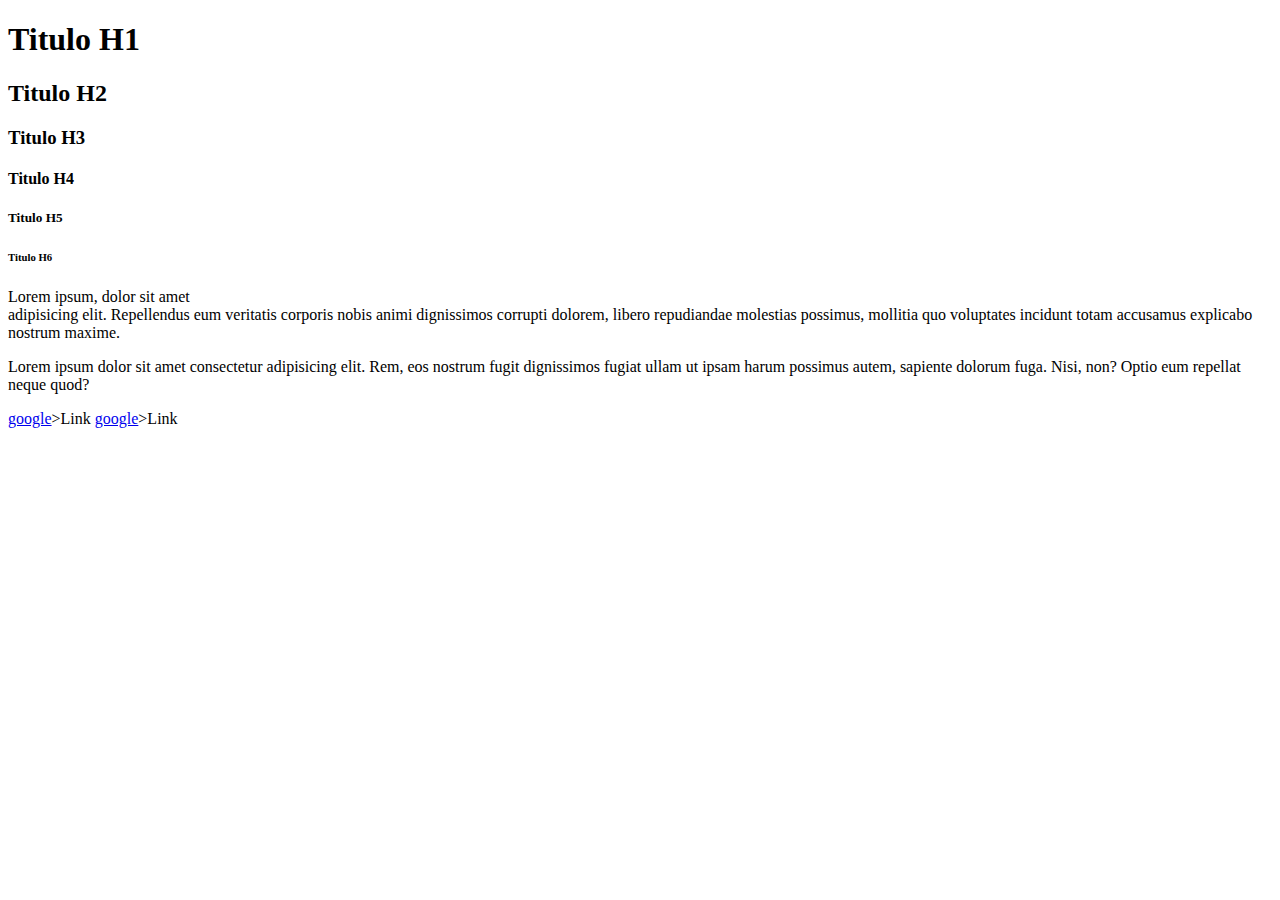
<file: Aula1/index.html>
<!DOCTYPE html>
<html lang="ptBr">
<html>
    <head>
        <title>Tags HTMLteste</title> 
    </head>
        <body>
            <!--Tags de Titulo <h1> até <h6>-->
                <h1>Titulo H1</h1>
                <h2>Titulo H2</2>
                <h3>Titulo H3</h3>
                <h4>Titulo H4</h4>
                <h5>Titulo H5</h5>
                <h6>Titulo H6</h6>
                <p>
                    Lorem ipsum, dolor sit amet<br/> adipisicing elit. Repellendus eum veritatis corporis nobis animi dignissimos corrupti dolorem, libero repudiandae molestias possimus, mollitia quo voluptates incidunt totam accusamus explicabo nostrum maxime.
                </p>
                <p>
                Lorem ipsum dolor sit amet consectetur adipisicing elit. Rem, eos nostrum fugit dignissimos fugiat ullam ut ipsam harum possimus autem, sapiente dolorum fuga. Nisi, non? Optio eum repellat neque quod?
                </p>

                <a href="https://www.google.com" target="blank">google</a>>Link</a>
                <a href="contato.html" target="blank">google</a>>Link</a>
        </body>
</html>
</file>
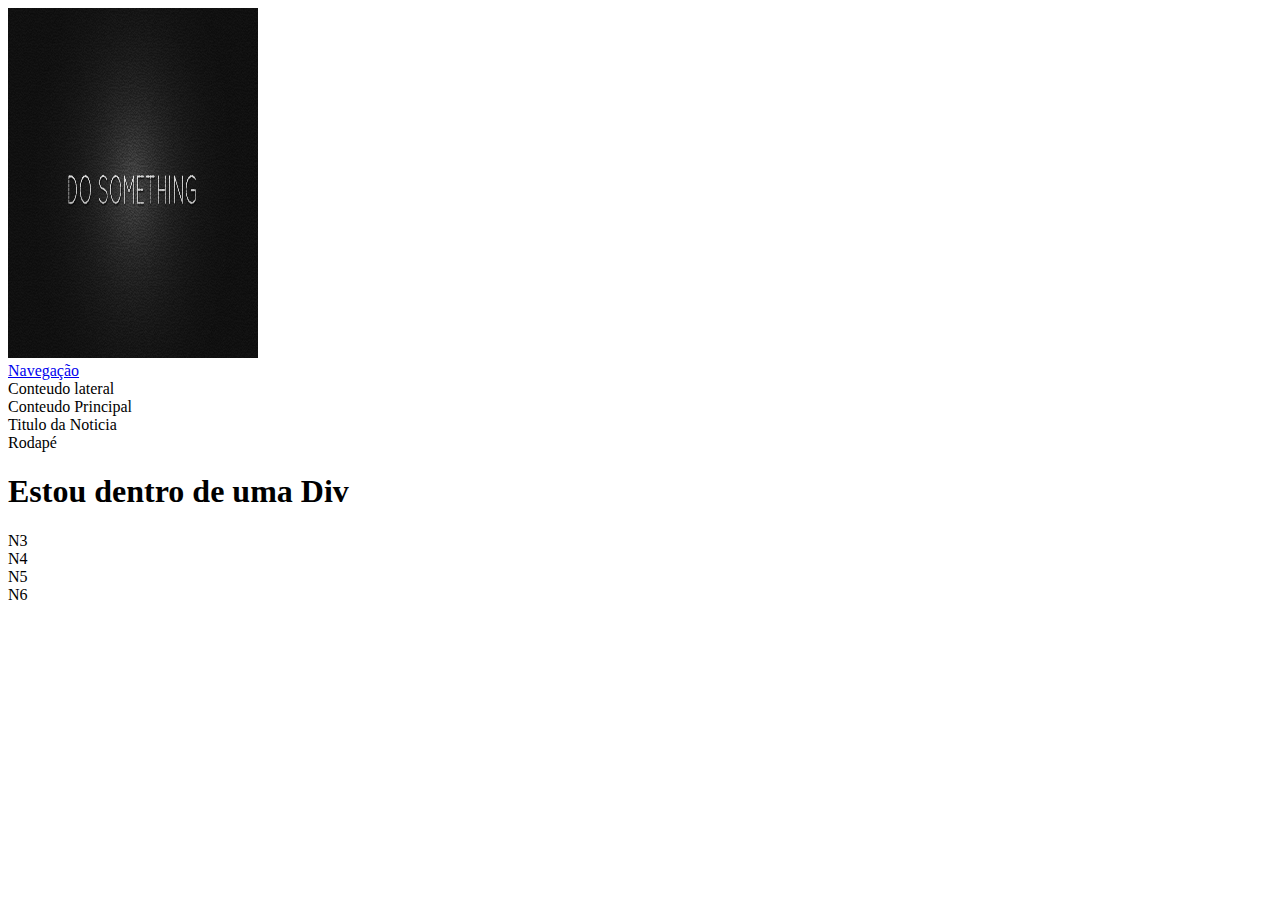
<file: Aula2/index.html>
<!DOCTYPE html>
<html lang="ptBr">

<head>


<body>
    <header>
        <a href="www.google.com"><img src="./assets/images/do.jpg" alt="DoSomething" title="Imagem do pc do Rafa" width="250" height="350" /></a>
    </header> <!--Cabeçalho-->
    <nav><a href="www.google.com " alt="Texto do pc do Rafa">Navegação</a></nav><!--Onde fica a navegação-->
    <aside>Conteudo lateral</aside><!--Normalmente usado para colocar anuncios-->
    <main>Conteudo Principal<!--Onde fica o conteudo-->
        <section>
            <header >Titulo da Noticia</header>

        </section>
    </main>
    <footer>Rodapé</footer><!--Usado para colocar informações sobre o site-->
    </h1>
    </div>
    <div>
        <H1>Estou dentro de uma Div</H1>
    </div>
    <div>N3</div>
    <div>N4</div>
    <div>N5</div>
    <div>N6</div>

</body>


</head>




</html>
</file>
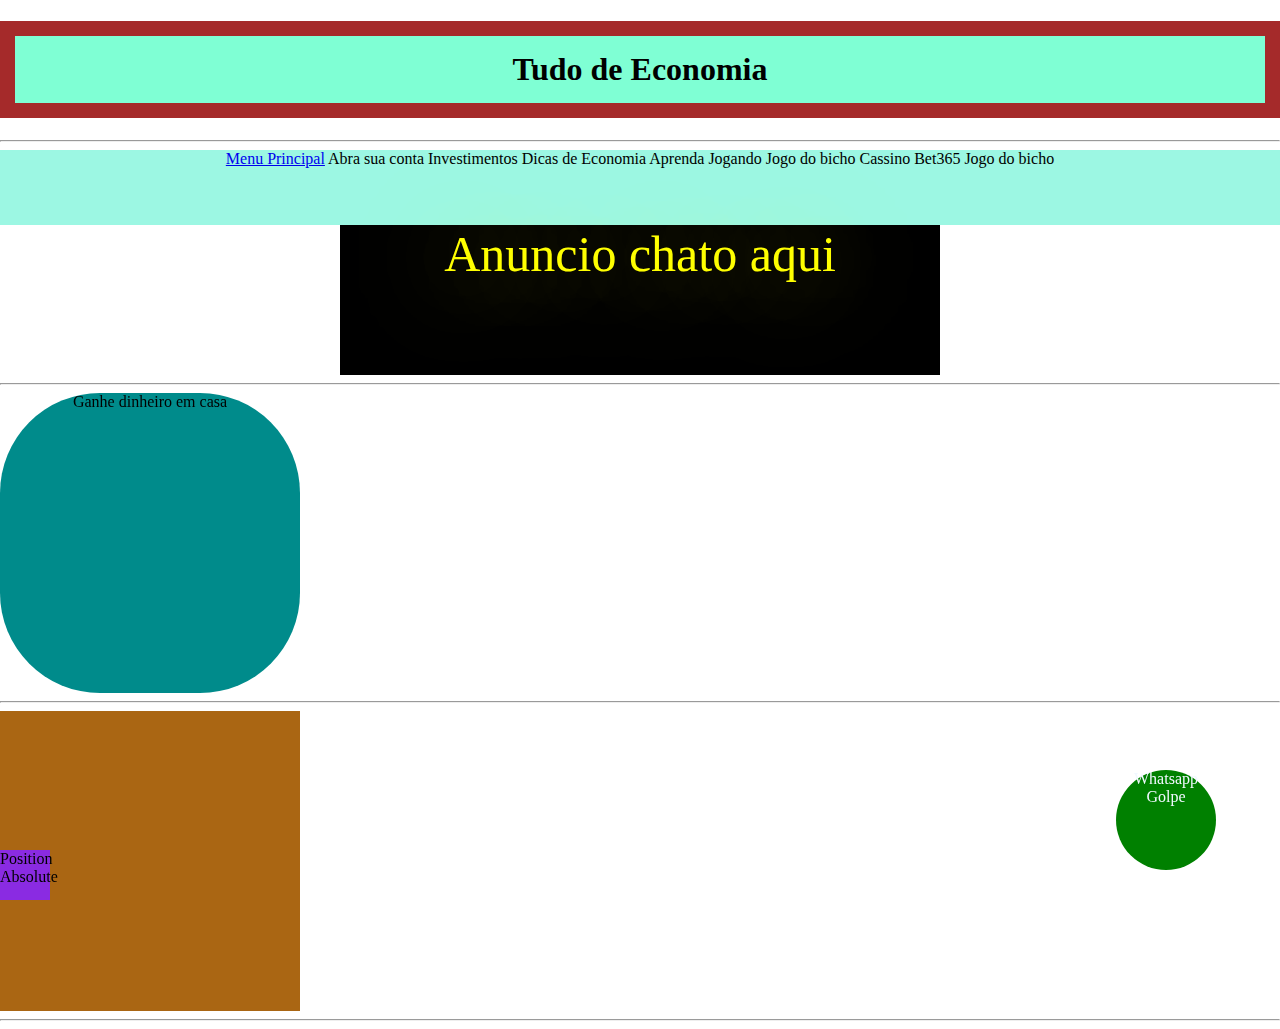
<file: aula3/index.html>
<!DOCTYPE html>
<html Lang="pt br">

<head>
    <meta charset="UTF-8">
    <meta http-equiv="X-UA-Compatible" content="IE=edge">
    <meta name="viewport" content="width=device-width" , initial-scale="1.0">
    <link rel="stylesheet" href="./styles.css">
    <title>Aprendendo CSS</title>
</head>

<body>

    <h1>Tudo de Economia</h1>
    <hr />
    <div class="quadrados position-sticky">
        <span><a href="https://www.santander.com.br">Menu Principal</a></span>
        <span>Abra sua conta</span>
        <span>Investimentos</span>
        <span>Dicas de Economia</span>
        <span>Aprenda Jogando</span>
        <span>Jogo do bicho</span>
        <span>Cassino</span>
        <span>Bet365</span>
        <span>Jogo do bicho</span>
    </div>


    <div class="div-1">Anuncio chato aqui</div>
    <hr />
    <!-- <div class="quadrados display-block"></div> -->
    <div class="quadrados position-muiloka">Ganhe dinheiro em casa

    </div>
    <hr />
    <div class="quadrados display-inline">
        <div class="position-absolute">Position Absolute</div>
    </div>

    <hr />
    <div class="quadrados position-fixed">
        <span>Whatsapp Golpe</span>

    </div>




</body>

</html>
</file>
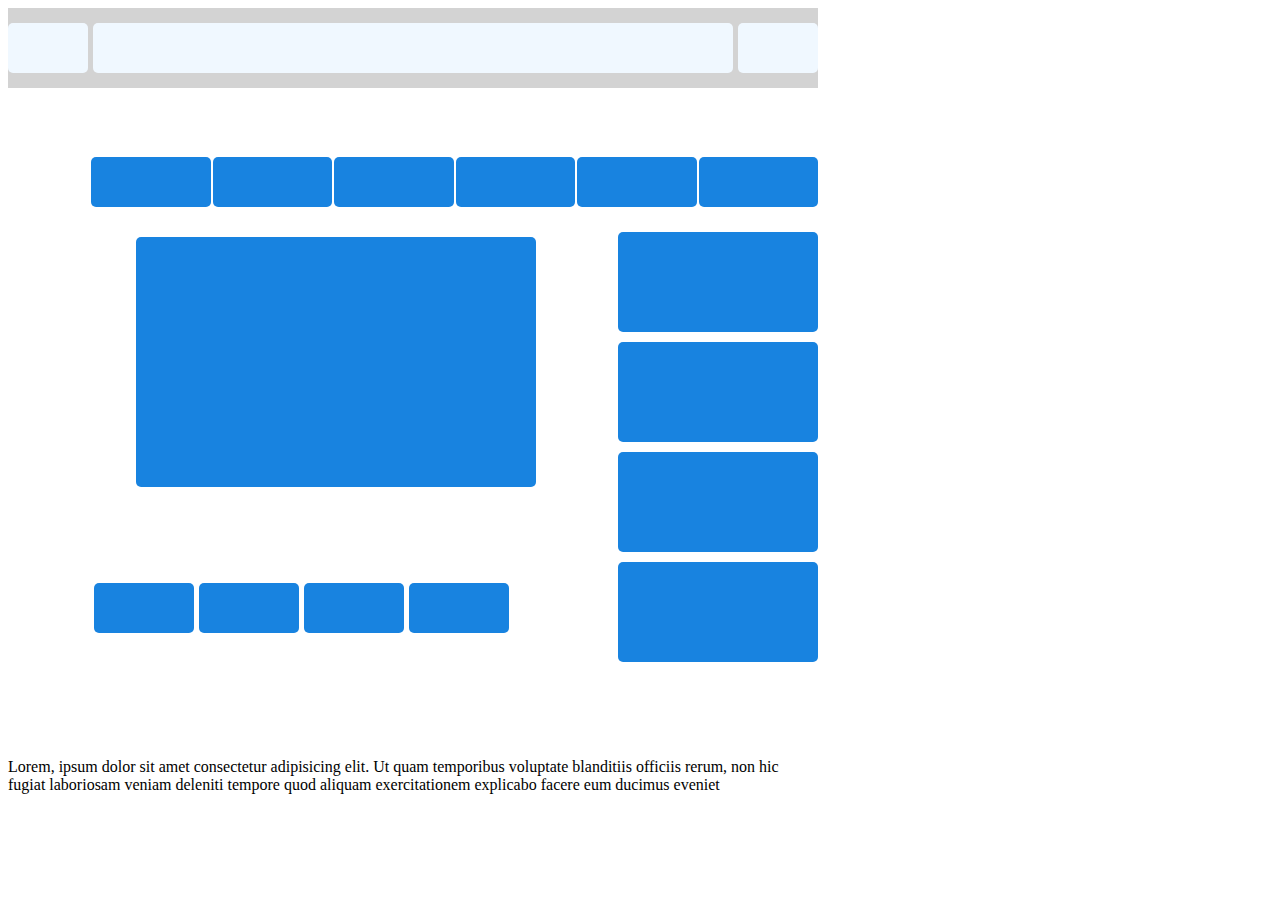
<file: DesafioClone/index.html>
<!DOCTYPE html>
<html Lang="pt br">

<head>
    <meta charset="UTF-8">
    <meta http-equiv="X-UA-Compatible" content="IE=edge">
    <meta name="viewport" content="width=device-width" , initial-scale="1.0">
    <title>Aprendendo CSS</title>
    <link rel="stylesheet" href="./styles.css">
</head>

<body>

    <div class="containerheader">
        <div id="h1"></div>
        <div id="h2"></div>
        <div id="h3"></div>
    </div>
    <br>
    <br>
    <br>
    <div class="principal">
        <nav class="navcontainer">
            <div id="n1"></div>
            <div id="n2"></div>
            <div id="n3"></div>
            <div id="n4"></div>
            <div id="n5"></div>
            <div id="n6"></div>
        </nav>
        <div id="art1"></div>


        <aside class="assidecontainer">
            <div id="a1"></div>
            <div id="a2"></div>
            <div id="a3"></div>
            <div id="a4"></div>
          
        </aside>
        <div class="section">
            <div id="s1"></div>
            <div id="s2"></div>
            <div id="s3"></div>
            <div id="s4"></div>
        </div>
    </div>
</body>
<div>
    <div class="footcontainer"></div>
    <p>Lorem, ipsum dolor sit amet consectetur adipisicing elit. Ut quam temporibus voluptate blanditiis officiis rerum,
        non hic fugiat laboriosam veniam deleniti tempore quod aliquam exercitationem explicabo facere eum ducimus
        eveniet
    </p>
</div>

</footer>
</file>
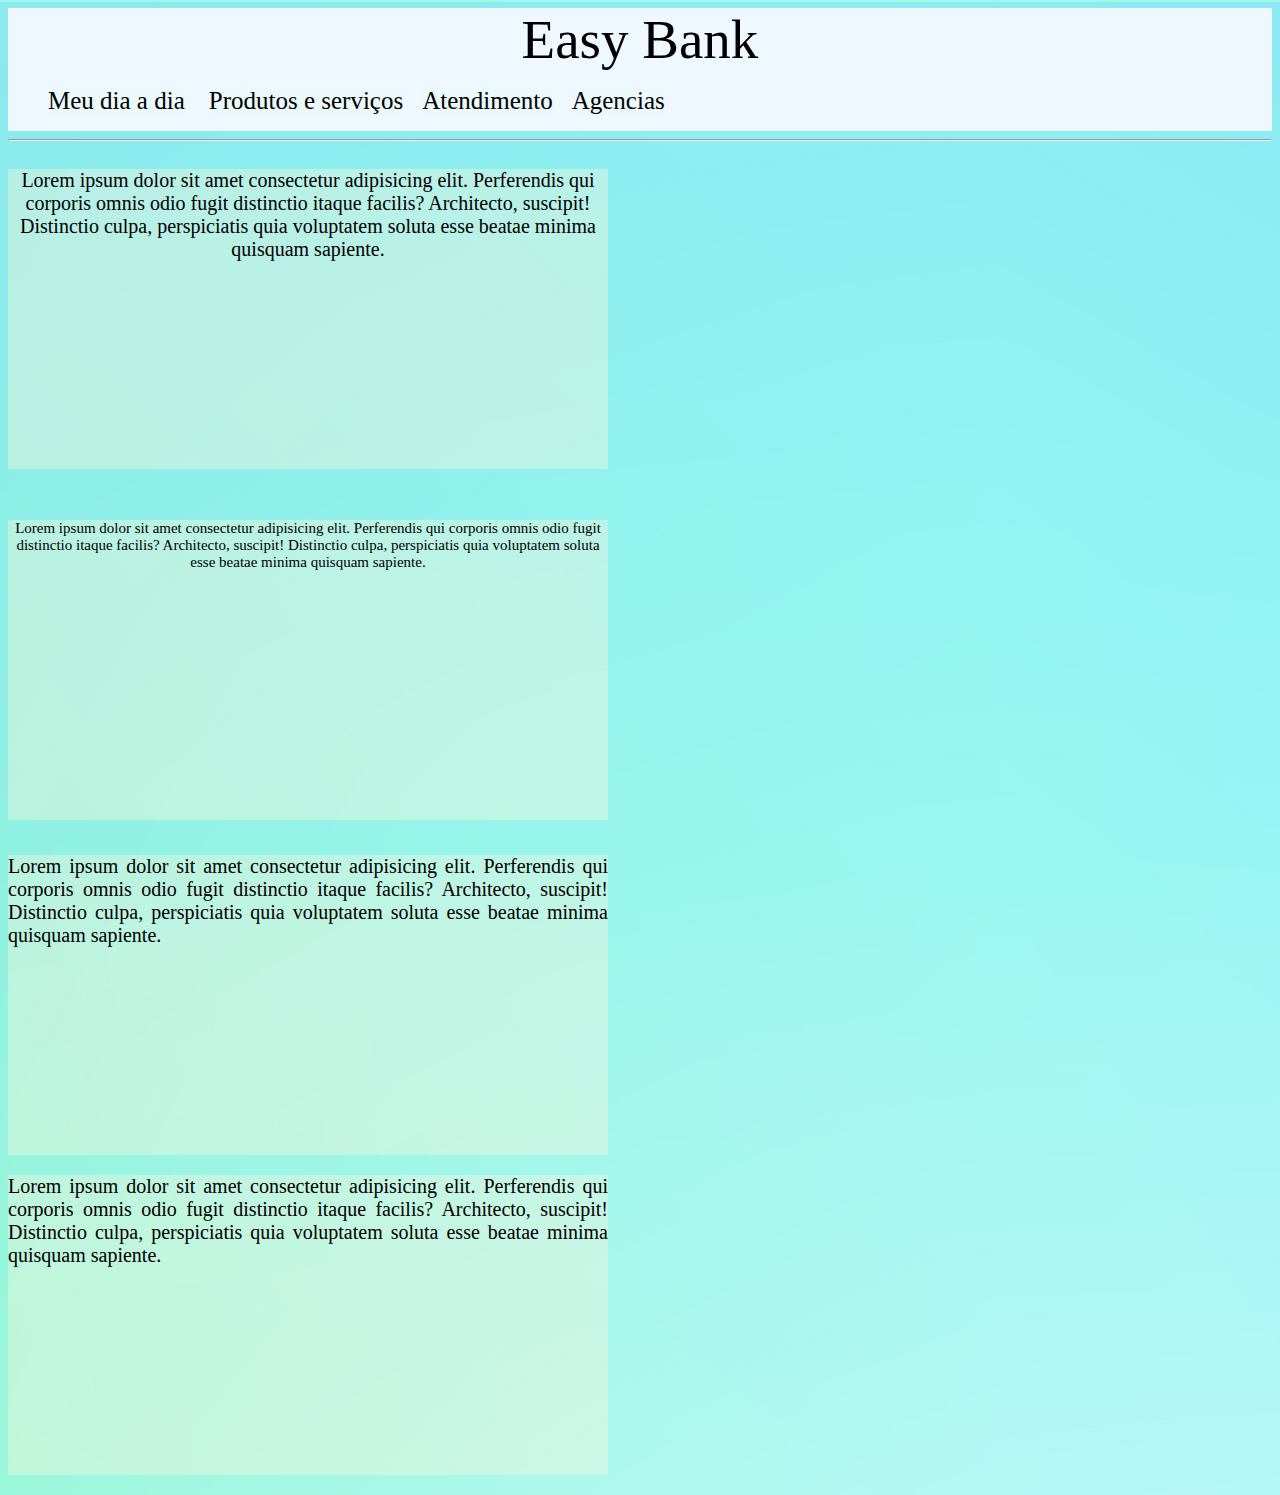
<file: Pessoal/index.html>
<!DOCTYPE html>
<html Lang="pt br">

<head>
  <meta charset="UTF-8">
  <meta http-equiv="X-UA-Compatible" content="IE=edge">
  <meta name="viewport" content="width=device-width" , initial-scale="1.0">
  <link rel="stylesheet" href="./styles.css">

  <title>Aprendendo CSS</title>
</head>
<header class="container1">
  <div id="c1">Easy Bank</div>
</header>

<body>

  <div class="container">
    <ul>
      <li class="bar1" id="b1">Meu dia a dia</li>
      <li class="bar1" id="b2">Produtos e serviços</li>
      <li class="bar1" id="b3">Atendimento</li>
      <li class="bar1" id="b4">Agencias</li>
      <li class="bar1" id="b5"></li>
    </ul>
    <!-- <div class="bar1" id="b1">Meu dia a dia</div>
        <div class="bar1" id="b2">Produtos e serviços</div>
        <div class="bar1" id="b3">Atendimento</div>
        <div class="bar1" id="b4">Agencias</div> -->
  </div>
  <hr>
  <article class="art99">
    <p class="art1" id="ar0">
      Lorem ipsum dolor sit amet consectetur adipisicing elit. Perferendis qui corporis omnis odio fugit distinctio
      itaque
      facilis? Architecto, suscipit! Distinctio culpa, perspiciatis quia voluptatem soluta esse beatae minima quisquam
      sapiente.
  </article>
  </p>
  <p class="art1" id="ar1">
    Lorem ipsum dolor sit amet consectetur adipisicing elit. Perferendis qui corporis omnis odio fugit distinctio itaque
    facilis? Architecto, suscipit! Distinctio culpa, perspiciatis quia voluptatem soluta esse beatae minima quisquam
    sapiente.</article>
  </p>
  <p class="art1" id="ar2">
    Lorem ipsum dolor sit amet consectetur adipisicing elit. Perferendis qui corporis omnis odio fugit distinctio itaque
    facilis? Architecto, suscipit! Distinctio culpa, perspiciatis quia voluptatem soluta esse beatae minima quisquam
    sapiente.</article>
  </p>
  <p class="art1" id="ar3">
    Lorem ipsum dolor sit amet consectetur adipisicing elit. Perferendis qui corporis omnis odio fugit distinctio itaque
    facilis? Architecto, suscipit! Distinctio culpa, perspiciatis quia voluptatem soluta esse beatae minima quisquam
    sapiente.</article>
  </p>



  <main>
  </main>


</body>

</html>
</file>
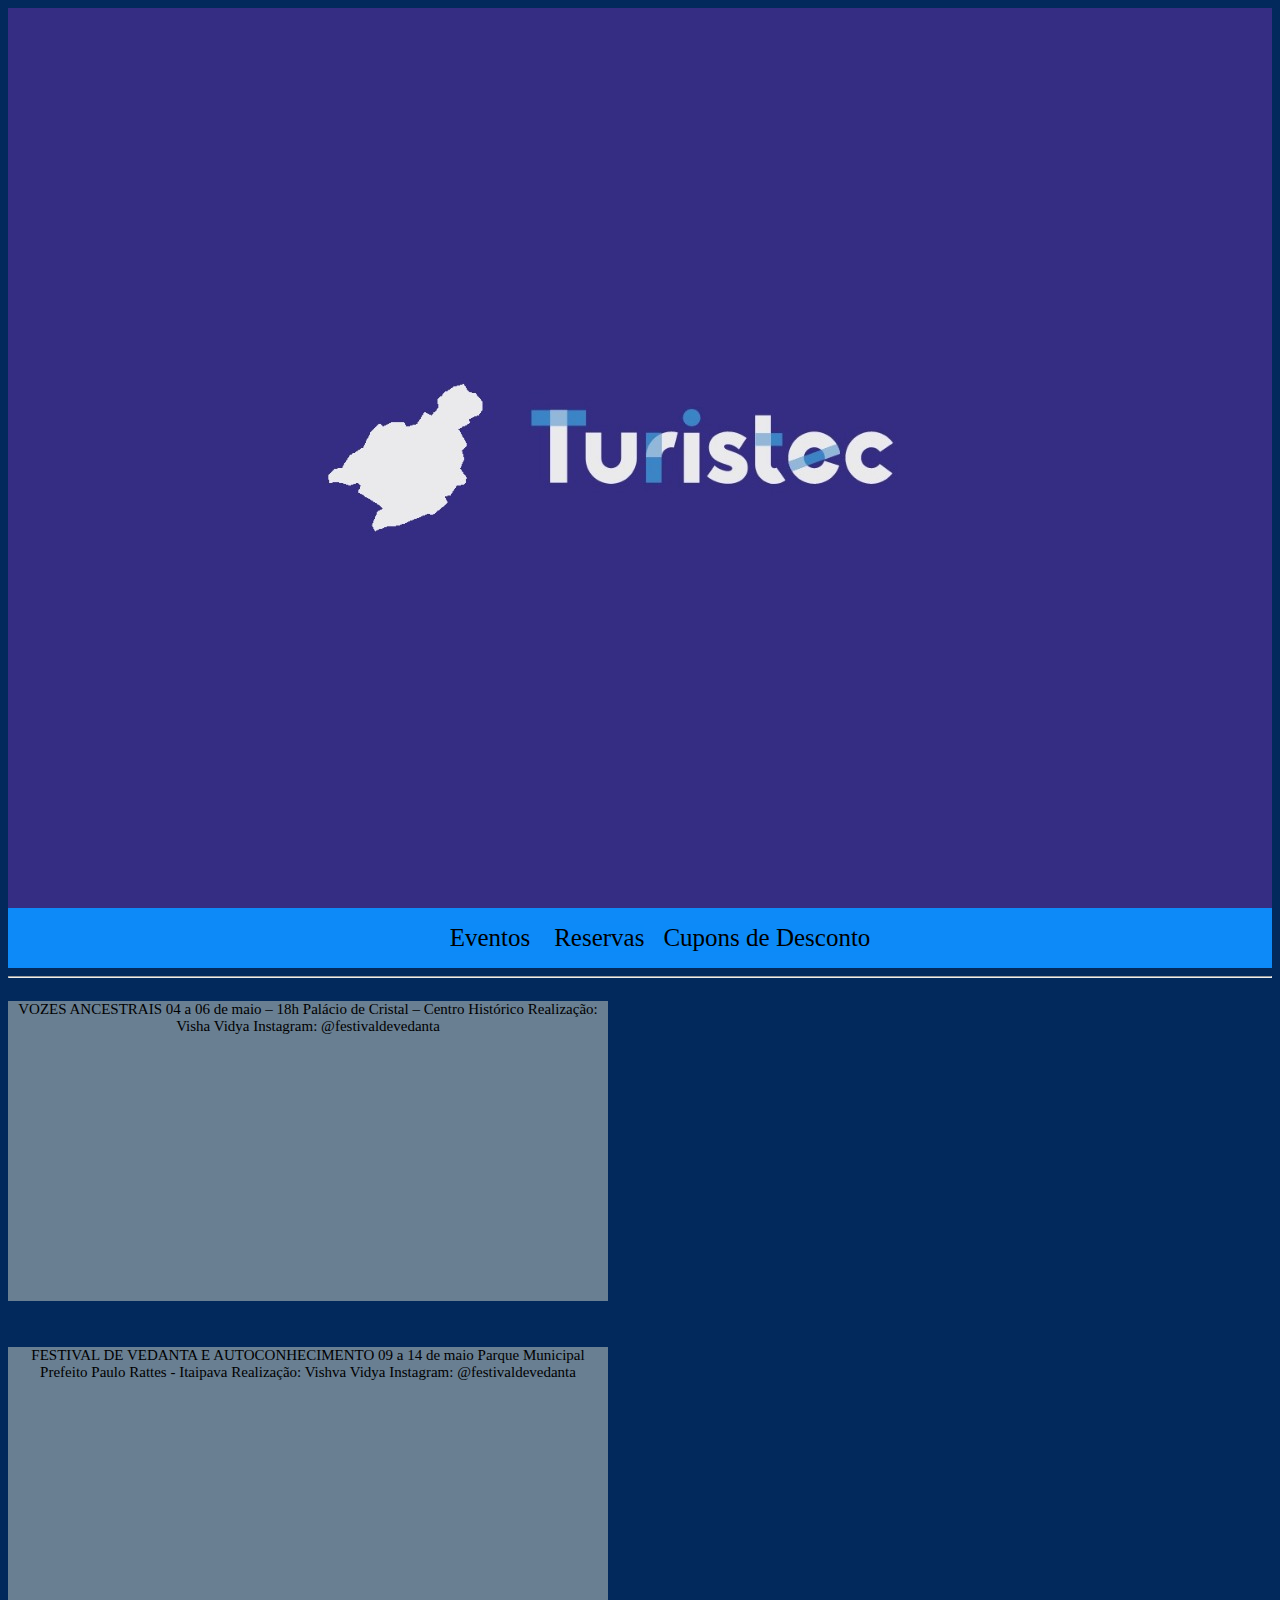
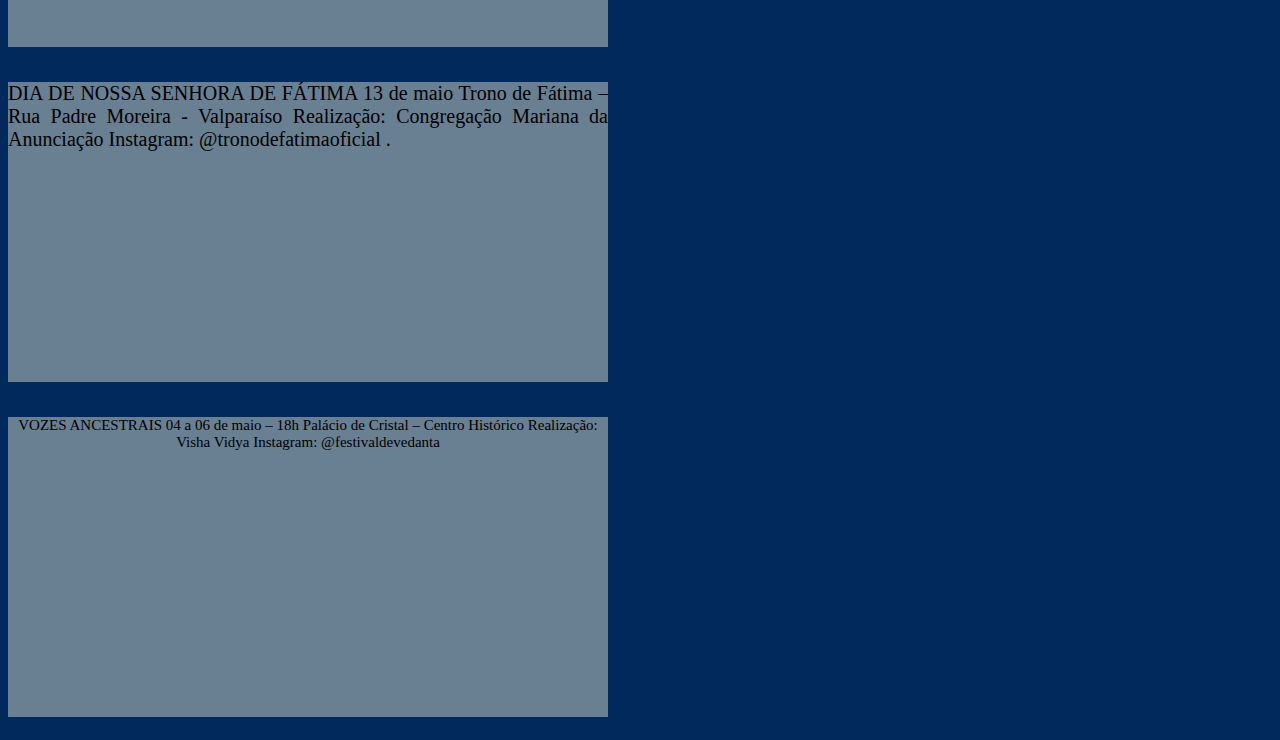
<file: Trabalho Final/index.html>
<!DOCTYPE html>
<html Lang="pt br">

<head>
  <meta charset="UTF-8">
  <meta http-equiv="X-UA-Compatible" content="IE=edge">
  <meta name="viewport" content="width=device-width" , initial-scale="1.0">
  <link rel="stylesheet" href="./assets/styles.css">
  <link rel="stylesheet" href="https://stackpath.bootstrapcdn.com/bootstrap/4.1.3/css/bootstrap.min.css" integrity="sha384-MCw98/SFnGE8fJT3GXwEOngsV7Zt27NXFoaoApmYm81iuXoPkFOJwJ8ERdknLPMO" crossorigin="anonymous">

  <title>Aprendendo CSS</title>
</head>
<header class="container1">
  <div id="c1"> </div>
</header>

<body>

  <div class="container">
    <ul>
      <li class="bar1" id="b1">Eventos</li>
      <li class="bar1" id="b2">Reservas</li>
      <li class="bar1" id="b3">Cupons de Desconto</li>
    </ul>
    <!-- <div class="bar1" id="b1">Meu dia a dia</div>
        <div class="bar1" id="b2">Produtos e serviços</div>
        <div class="bar1" id="b3">Atendimento</div>
        <div class="bar1" id="b4">Agencias</div> -->
  </div>
  <hr>
  <article class="art99">
    <p class="art1" id="ar0">
      VOZES ANCESTRAIS
      04 a 06 de maio – 18h
      Palácio de Cristal – Centro Histórico
      Realização: Visha Vidya
      Instagram: @festivaldevedanta
      
  </article>
  </p>
  <p class="art1" id="ar1">
    FESTIVAL DE VEDANTA E AUTOCONHECIMENTO
    09 a 14 de maio
    Parque Municipal Prefeito Paulo Rattes - Itaipava
    Realização: Vishva Vidya
    Instagram: @festivaldevedanta
</article>
  </p>
  <p class="art1" id="ar2">
    DIA DE NOSSA SENHORA DE FÁTIMA
    13 de maio
    Trono de Fátima – Rua Padre Moreira - Valparaíso
    Realização: Congregação Mariana da Anunciação
    Instagram: @tronodefatimaoficial
.</article>
<article class="art99">
  <p class="art1" id="ar0">
    VOZES ANCESTRAIS
    04 a 06 de maio – 18h
    Palácio de Cristal – Centro Histórico
    Realização: Visha Vidya
    Instagram: @festivaldevedanta
    
</article>




  <main>
  </main>


</body>

</html>
</file>
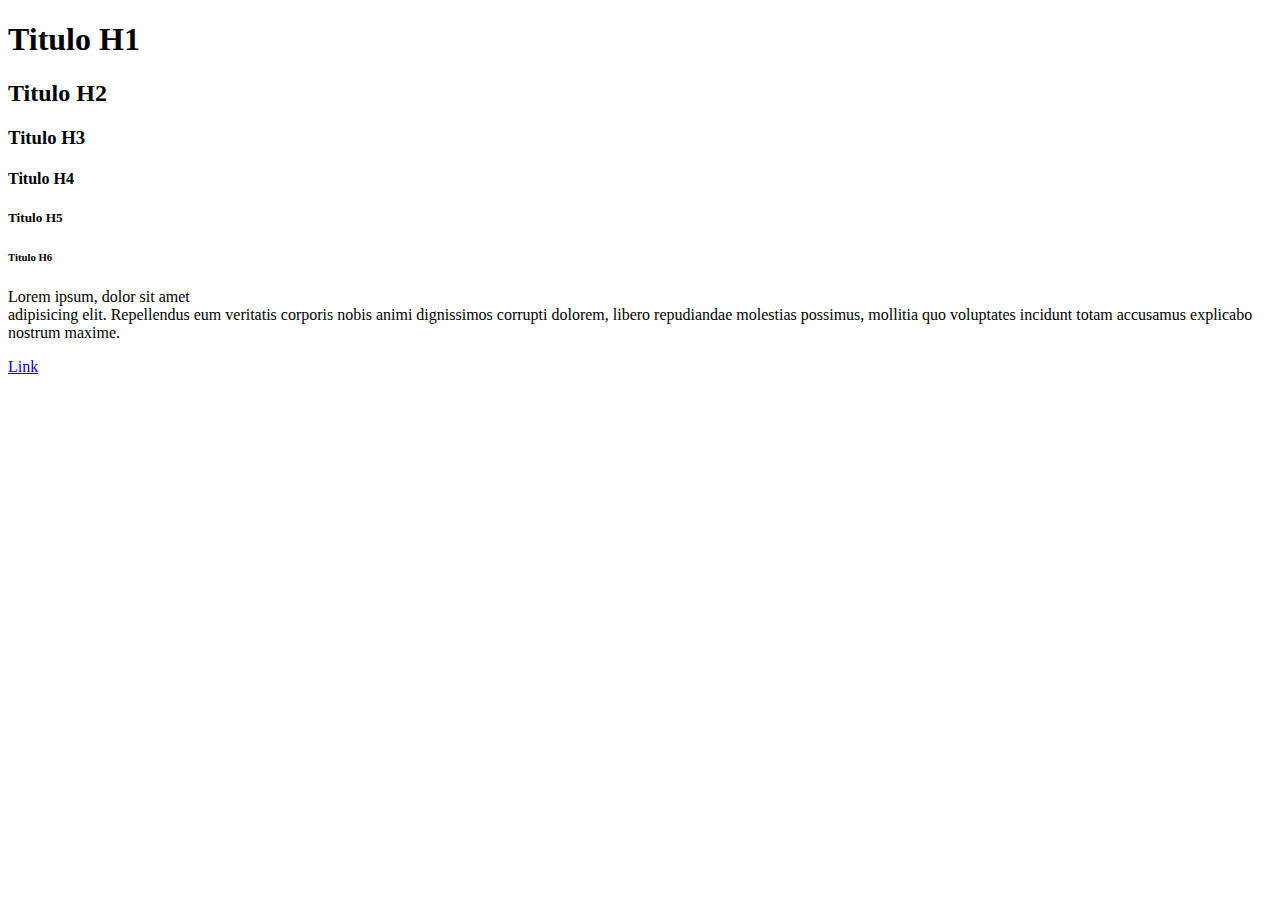
<file: Aula1/contato.html>
<!DOCTYPE html>
<html lang="ptBr">
<html>
    <head>
        <title>Tags HTMLteste</title> 
    </head>
        <body>
            <!--Tags de Titulo <h1> até <h6>-->
                <h1>Titulo H1</h1>
                <h2>Titulo H2</2>
                <h3>Titulo H3</h3>
                <h4>Titulo H4</h4>
                <h5>Titulo H5</h5>
                <h6>Titulo H6</h6>
                <p>
                    Lorem ipsum, dolor sit amet<br/> adipisicing elit. Repellendus eum veritatis corporis nobis animi dignissimos corrupti dolorem, libero repudiandae molestias possimus, mollitia quo voluptates incidunt totam accusamus explicabo nostrum maxime.
                </p>
                            <a href="www.google.com">Link</a>
        </body>
</ht
</file>
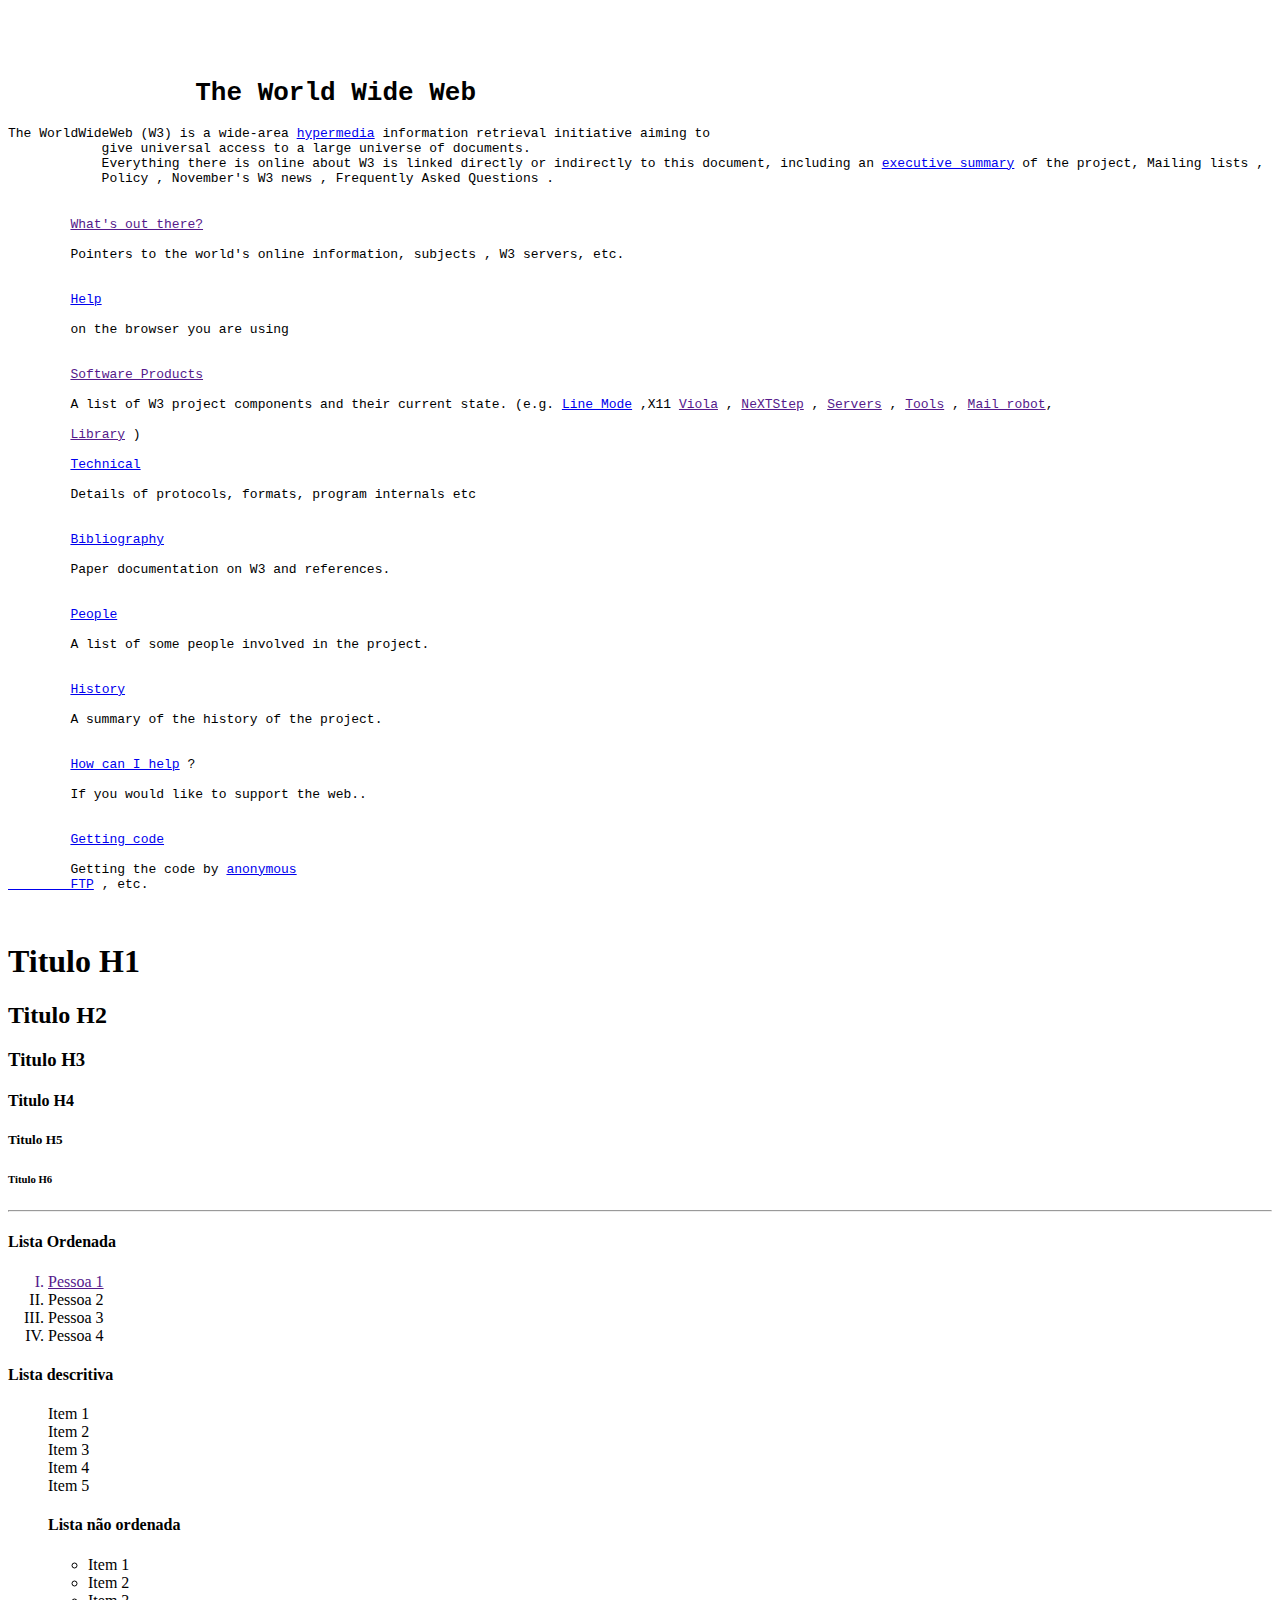
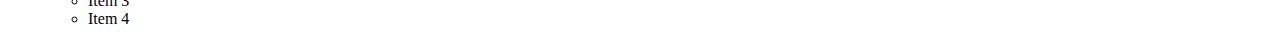
<file: Aula1/primeirowebsite.html>
<!DOCTYPE html>
<!DOCTYPE html>
<html lang="ptBr">

<head>
    <meta charset="UTF-8">  <!--Resolver problemas de assentuação-->
    <meta http-equiv="X-UA-Compatible" content="IE=edge">
    <meta name="viewport" content="width=device-width, initial-scale=1.0">
    <title>The World Wibe Web Project</title>
</head>

<body>
    <p>
        <pre>
        <h1>
            The World Wide Web</h1>The WorldWideWeb (W3) is a wide-area <a
            href="http://info.cern.ch/hypertext/WWW/WhatIs.html">hypermedia</a> information retrieval initiative aiming to
            give universal access to a large universe of documents.
            Everything there is online about W3 is linked directly or indirectly to this document, including an <a
            href="http://info.cern.ch/hypertext/WWW/Summary.html" href>executive summary</a> of the project, Mailing lists ,
            Policy , November's W3 news , Frequently Asked Questions .
      </pre>
    </p>


    <pre>
        <a href="">What's out there?</a><br />
        Pointers to the world's online information, subjects , W3 servers, etc.<br />
   
        <a href="http://info.cern.ch/hypertext/WWW/Help.html">Help</a><br />
        on the browser you are using<br />
   
        <a href="">Software Products</a><br />
        A list of W3 project components and their current state. (e.g. <a
            href="http://info.cern.ch/hypertext/WWW/LineMode/Browser.html">Line Mode</a> ,X11 <a href="">Viola</a> , <a
            href="">NeXTStep</a> , <a href="">Servers</a> , <a href="">Tools</a> , <a href="">Mail robot</a>,
    
        <a href="">Library</a> )<br />
        <a href="http://info.cern.ch/hypertext/WWW/Technical.html">Technical</a><br />
        Details of protocols, formats, program internals etc<br />
    
        <a href="http://info.cern.ch/hypertext/WWW/Bibliography.html">Bibliography</a><br />
        Paper documentation on W3 and references.<br />
   
        <a href="http://info.cern.ch/hypertext/WWW/People.html">People</a><br />
        A list of some people involved in the project.<br />
   
        <a href="http://info.cern.ch/hypertext/WWW/History.html">History</a><br />
        A summary of the history of the project.<br />
    
        <a href="http://info.cern.ch/hypertext/WWW/Helping.html">How can I help</a> ?<br />
        If you would like to support the web..<br />
        
        <a  title ="OI"href="http://info.cern.ch/hypertext/README.html">Getting code</a><br />
        Getting the code by <a href="http://info.cern.ch/hypertext/WWW/LineMode/Defaults/Distribution.html">anonymous
        FTP</a> , etc.<br />
    </pre>
   
    

        <!--Tags de Titulo-->   <!--Usando Semantica do mais importante para o menos importante-->
        <h1>Titulo H1</h1>      <!--titulo mais importante da pagina-->
        <h2>Titulo H2</h2>      <!--Subtitulo-->
        <h3>Titulo H3</h3>      <!--Texto-->
        <h4>Titulo H4</h4>
        <h5>Titulo H5</h5>
        <h6>Titulo H6</h6>

<hr/>



    <h4>Lista Ordenada</h4>
    <ol type="I">
        <a href=""><li>Pessoa 1</li></a>
        <li>Pessoa 2</li>
        <li>Pessoa 3</li>
        <li>Pessoa 4</li>
    </ol>

    <h4>Lista descritiva</h4>
     <ol type="disc">
        <dt>Item 1</dt>
        <dt>Item 2</dt>
        <dt>Item 3</dt>
        <dt>Item 4</dt>
        <dt>Item 5</dt>
    </dl>

    <h4>Lista não ordenada</h4>
    <ul>
      <li>Item 1</li>
        <li>Item 2</li>
        <li>Item 3</li>
        <li>Item 4</li>
    </ul>

</body>

</html>
</file>
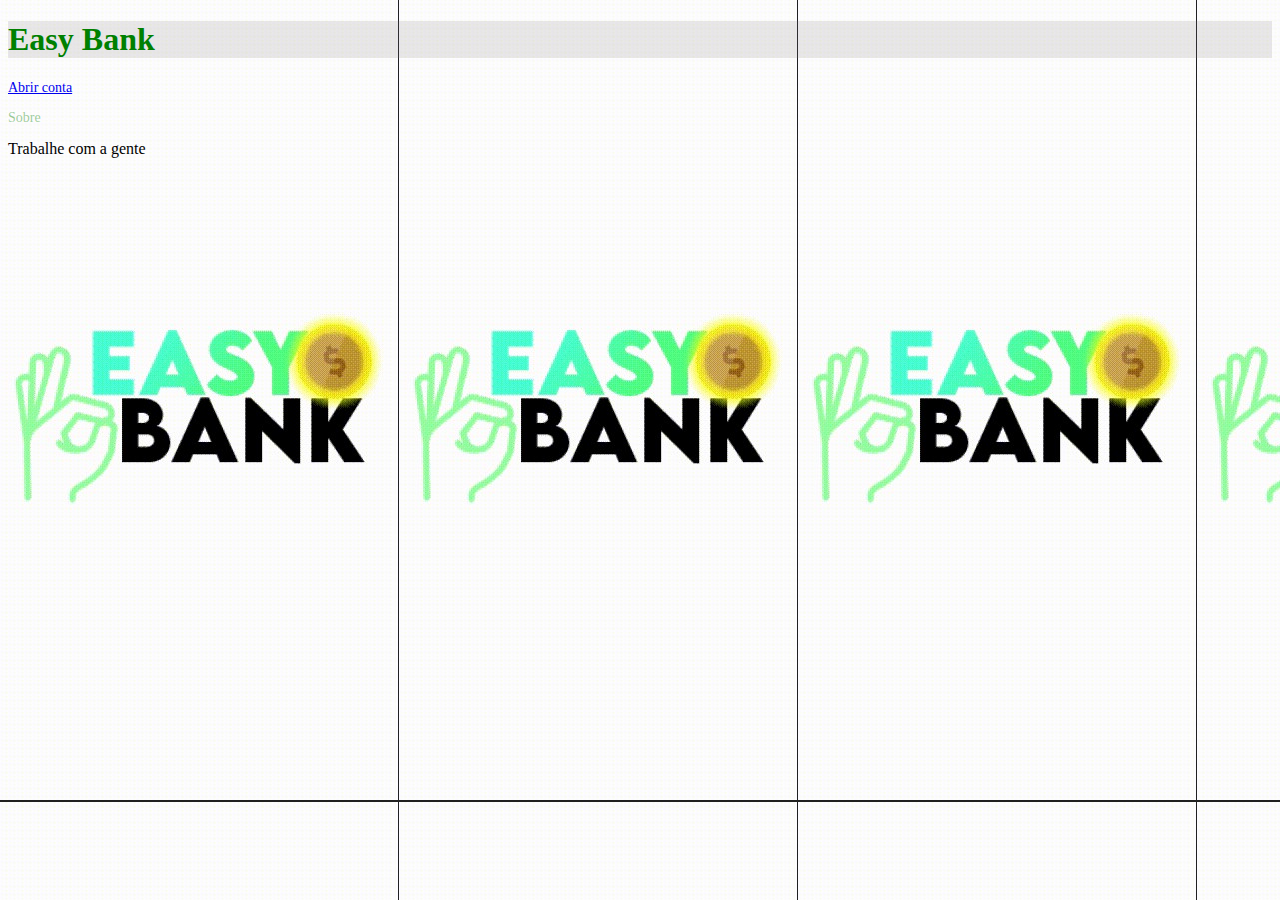
<file: Aula2/estilos.html>
<!DOCTYPE html>
<html Lang="pt br">
<head>
    <meta charset="UTF-8">
    <meta http-equiv="X-UA-Compatible" content="IE=edge">
    <meta name="viewport" content="width=device-width", initial-scale="1.0">
    <title>Aprendendo CSS</title>
    <link rel="stylesheet" href="./assets/css/styles.css">
    <style>
        /* p {
            color: red;
        }
        h1 {

            background-color: aqua;
        } */
    </style>
</head>
<body>
    <!--Estilo Inline ->Maior Especificidade-->
    <h1 style="color:green; background-color: rgba(128, 123, 122, 0.164);">Easy Bank</h1>
    <p><a href="www.google.com">Abrir conta</a></p>
    <p id="a1">Sobre</p>
    <pid >Trabalhe com a gente</p>

</body>
</html>
</file>
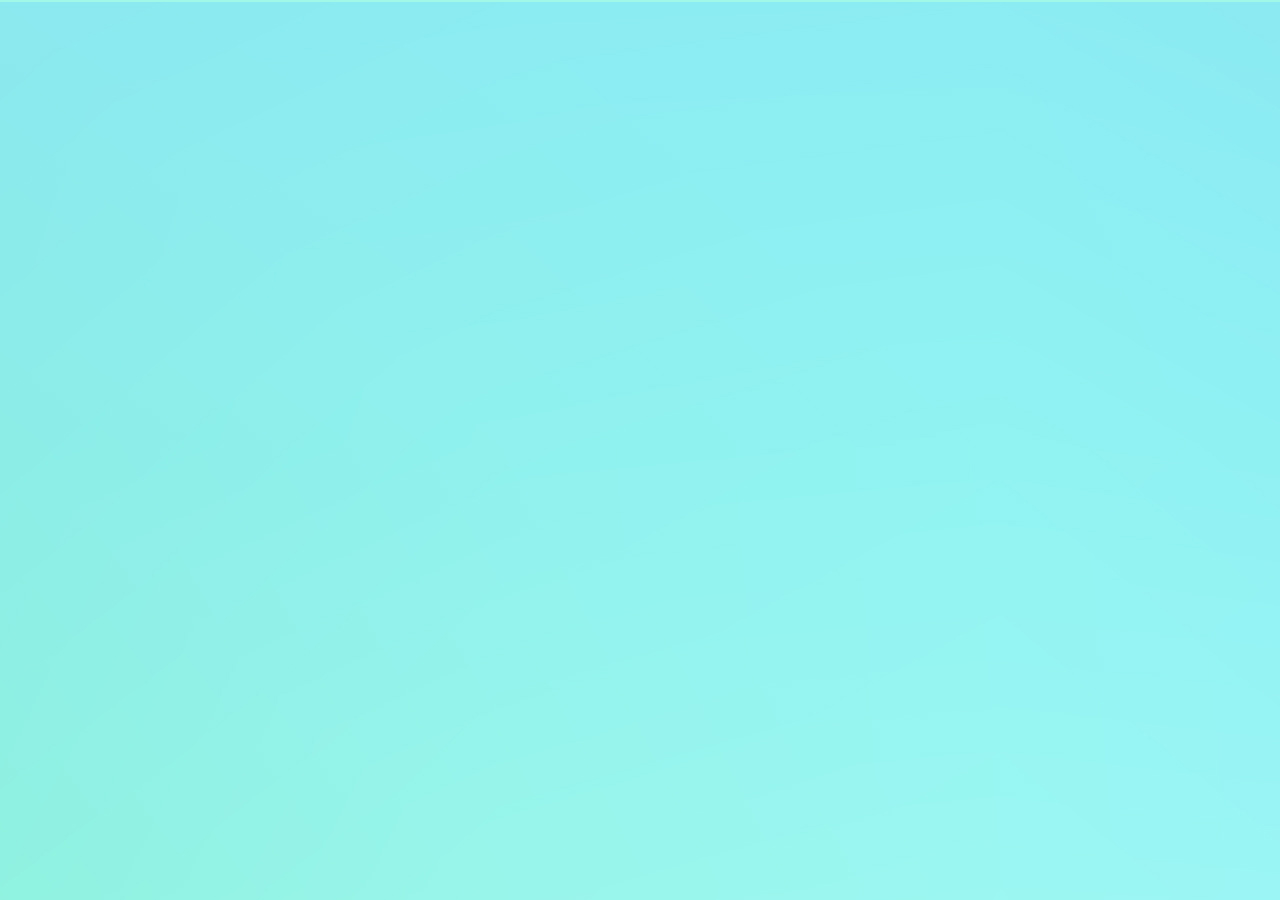
<file: Pessoal/materiais.html>
<!DOCTYPE html>
<html Lang="pt br">

<head>
  <meta charset="UTF-8">
  <meta http-equiv="X-UA-Compatible" content="IE=edge">
  <meta name="viewport" content="width=device-width" , initial-scale="1.0">
  <link rel="stylesheet" href="./styles.css">
  <title>Login</title>
  <body class="bd1">



  </body>
</file>
<file: aula3/styles.css>
body{
    margin:0;
}

h1 {
    border: 15px solid brown;
    background-color: aquamarine;
    padding: 15px;
    text-align: center  ;
    margin: inherit auto;
    width: auto;
    height: inherit;
}

.div-1{
    background-color: black;
    height: 150px;
    width: 150x;
    min-width: 50px;
    max-width: 600px;
    margin: 0 auto;
    color: yellow;
    text-align: center;
    font-size: 50px;
    position: sticky;
    top:5;
    text-shadow: 0 0 100px;
}

.quadrados{
    background-color: rgb(7, 192, 216);
    height: 300px;
    width: 300px;

}

.display-block{
background-color: rgb(170, 102, 19);
height: 300px;
width: 300px;
margin-bottom: 5px;
}

.display-inline{
    background-color: rgb(170, 102, 19);
    height: 300px;
    width: 300px;    
}

.position-fixed{
    background-color: green;
    border-radius: 250px;
    position: fixed;
    bottom: 30px;
    right: 5%;
    height: 100px;
    width: 100px;
    text-align: center;
    color: aliceblue;
}

.position-sticky{
    background-color:rgb(156, 247, 227);
    width: 100%;
    height: 75px;
    position: sticky;
    top:0;
    color:black;
    text-align: center;
    font: 30px;
}

.position-absolute{
    width: 50px;
    height: 50px;
    background-color: blueviolet;
    position: absolute;
    bottom:0;
    right: 0;
    left: 0;
}

.position-muiloka{
    position: relative;
    text-decoration: double;
    text-align: center;
    border-radius: 100px;
    background-color: darkcyan;
    bottom:10%;
    right: 0%;
    
}
</file>
<file: DesafioClone/styles.css>
body{
  max-width: 810px;  
  min-width: 800px;
}
.containerheader{
    width: auto;
    height: 80px;
    background-color: rgba(128, 128, 128, 0.349);
    display: flex;
    justify-content: space-evenly;
    align-items: center;
}
.pricipal{
    display: flex;
    max-width: 800px;
}

#h1{
    border-radius: 5px;
    width: 100px;
    height: 50px;
    background-color: aliceblue;
    align-items: start;    
    display: inline-block;
}

#h2{
    border-radius: 5px;
    margin-left: 5px;
    width: 800px;
    height: 50px;
    background-color: aliceblue;
    display: inline-block;
}

#h3{
    border-radius: 5px;
    margin-left: 5px;
    width: 100px;
    height: 50px;
    background-color: aliceblue;
    display: inline-block;
}
.navcontainer{
    margin-left: 10%;
    width: auto;
    height: 80px;
    background-color:white;
    display: flex;
    justify-content: row;
    align-items: center;
}

#n1,#n2,#n3,#n4,#n5,#n6{
    border-radius: 5px;
    width: 150px;
    height: 50px;
    background-color: rgb(24, 131, 224);
    align-items: start;    
    display: inline-block;
    margin-left: 2px;
}
.assidecontainer{
   
    margin-left: 100%;
    align-self: flex-end;
    flex-direction: column;
    width: auto;
    height: auto;
    background-color:white;
    display:flex;
    justify-content: space-evenly;
    align-items: flex-end;

}
#a1,#a2,#a3,#a4,#a5{
    margin-top: 10px;
    border-radius: 5px;
    width: 200px;
    height: 100px;
    background-color: rgb(24, 131, 224);
    align-items: end;    
    display:inline-flex;
   
}
#art1{
margin-left: 10%;
margin-top: 15px;
border-radius: 5px;
align-items: center;
display: flex;
width: 400px;
height: 250px;
background-color: rgb(24, 131, 224);
justify-content: center;
position: absolute;
}

.section{
    margin-left: 10%;
    width: auto;
    height: 80px;
    background-color:white;
    display: flex;
    justify-content:row;
    align-items: flex-end;
}

#s1,#s2,#s3,#s4{
    margin-top: 10px;
    border-radius: 5px;
    width: 100px;
    height: 50px;
    background-color: rgb(24, 131, 224); 
    display:inline-flex;
    justify-content: space-between;
    margin-left: 5px;
    margin-bottom: 15%;

}
</file>
<file: Pessoal/styles.css>
body{
   background-image: url(./assets/images/ocean_themed_gradient_blur_background_0509.jpg);

    background-size: auto;
}
.container{
    width: auto;
    background-color: aliceblue;
    display: flex;
    position: sticky;
    top:63px;

}
.container1{
    
    background-color: aliceblue;
    text-align: center;
    color: black;
    font-size: 55px;
    position: sticky;
    top: 0px;
}

.bar1{
    background-color: aliceblue;
    color:black;
    text-align: center;
    top: 5px;
    background-color: rgba(214, 255, 228, 0.178);
    display: flex;
 
}
#b1{
    
    margin-left: 0px;
    text-align: start;
    display: inline-block;
    font-size: 25px;
}
#b2{
    margin-left: 20px;
    text-align: start;
    display: inline-flex; 
    font-size: 25px;
}
#b3{
    margin-left: 15px;
    text-align: start;
    display: inline-flex;
    font-size: 25px;
    
}
#b4{
    margin-left: 15px;
    text-align: start;
    display: inline-flex;
    font-size: 25px;
    
}
.art1{
    width: 600px;
    height: 300px;
    background-color: rgba(245, 245, 220, 0.425);
    font-size: 20px;
    text-align: justify;
}
#ar0{
    text-align: center;
 
    display: inline-flex;
}
#ar1{
    text-align: center;
    font-size: 15px;
    display: inline-flex;
}
.art99{
    display: flex;
}
</file>
<file: Trabalho Final/assets/styles.css>
body{ 
    background-color: rgb(2, 41, 92);
     background-size: auto;
 }
 .container{
     width: auto;
     background-color: rgb(13, 138, 248);
     display: flex;
     position: sticky;
     top:0px;
     justify-content: space-evenly;
 }
 .container1{
     background-color: rgba(2, 72, 133, 0.301);
     background-image: url(./images/back.jpeg);
     background-position: center;
     height: 100vh;
     width: auto;
     text-align: center;
     color: black;
     font-size: 55px;
     position: sticky;    
     flex-direction: column;
 }
 
 .bar1{
     background-color: rgb(2, 18, 32);
     color:black;
     text-align: center;
     top: 5px;
     background-color: rgba(214, 255, 228, 0.178);
     display: flex;
 }
 #b1{ 
     background-color: rgba(13, 138, 248, 0.541);
     margin-left: 0px;
     text-align: start;
     display: inline-flex;
     font-size: 25px;
 }
 
 #b2{
     background-color: rgba(13, 138, 248, 0.541);
     margin-left: 20px;
     text-align: start;
     display: inline-flex; 
     font-size: 25px;
 }
 #b3{
     background-color: rgba(13, 138, 248, 0.541);
     margin-left: 15px;
     text-align: start;
     display: inline-flex;
     font-size: 25px;
     
 }
 #b4{
     background-color: rgba(13, 138, 248, 0.541);
     margin-left: 15px;
     text-align: start;
     display: inline-flex;
     font-size: 25px;
     
 }
 .art1{
     width: 600px;
     height: 300px;
     background-color: rgba(245, 245, 220, 0.425);
     font-size: 20px;
     text-align: center;
     text-align: justify;
 }
 #ar0{
     text-align: center;
    justify-items: center;
    font-size: 15px;
     display: inline-flex;
 }
 #ar1{
     text-align: center;
     font-size: 15px;
     display: inline-flex;
 }
 .art99{
     display: flex;
     flex-direction: column;
 }
</file>
<file: Aula2/assets/css/styles.css>
p{
    text-align: justify;
    font-size: 14px;
    color:rgba(0, 128, 0, 0.404);
}

body{
    background-image: url(../images/background.jpg);
    background-size: 1024 *768;
   
}

a1{

    color: blueviolet;

}
</file>
